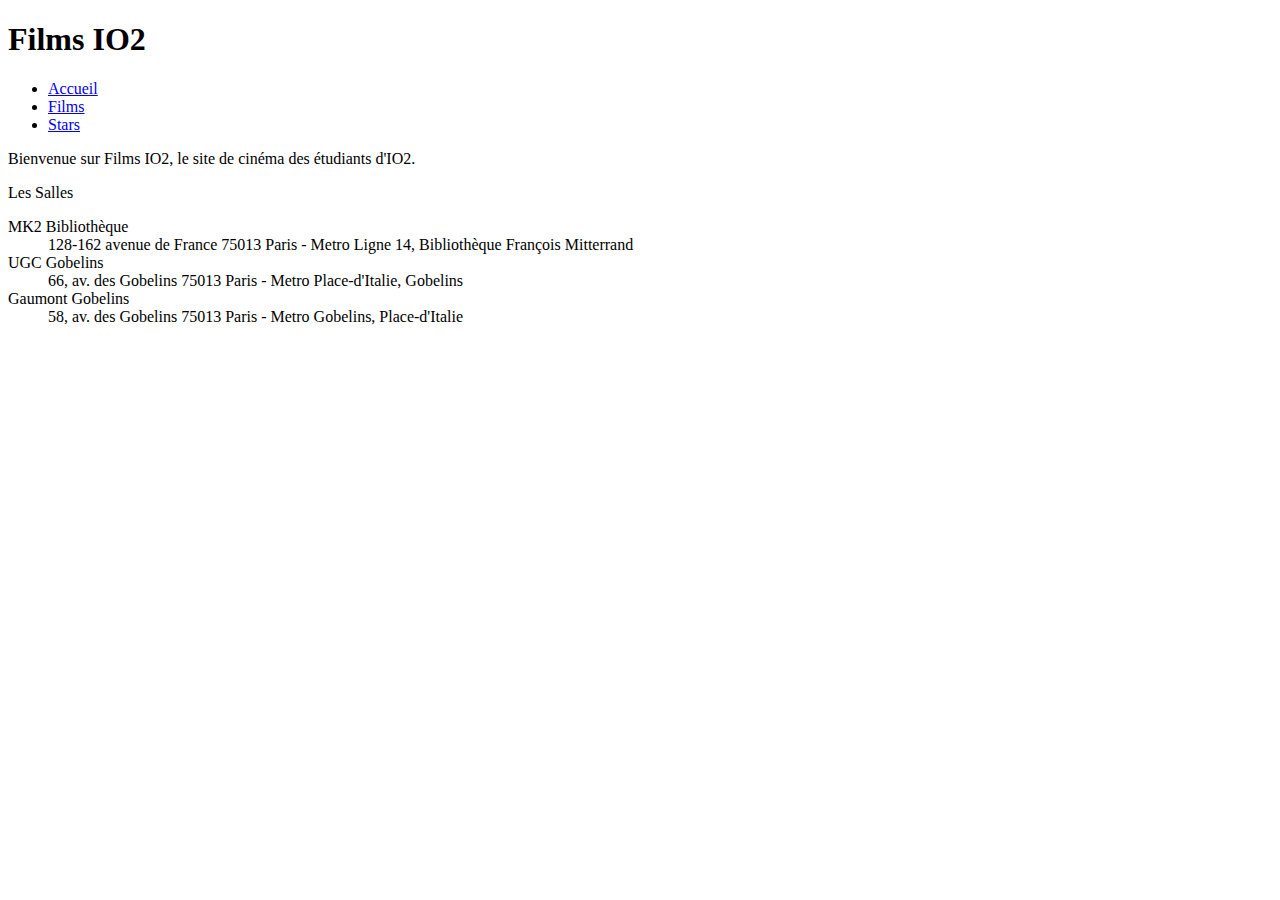
<file: Cours/2020/Internet et Outils/TP1/documents/Films-IO2/index.html>
<!DOCTYPE html>

<html dir="ltr" lang="fr" xmlns="http://www.w3.org/1999/xhtml">

	<head>

		<title>Films IO2</title>

	</head>

	<body>
		<h1> Films IO2</h1>

		<nav>
			<ul>
				<li><a href="./index.html">Accueil</a></li>
				<li><a href="./Films/films.html">Films</a></li>
				<li><a href="./Stars/stars.html">Stars</a></li>
			</ul>
		</nav>

		<p>Bienvenue sur Films IO2, le site de cinéma des étudiants d'IO2.</p>
		<p>Les Salles</p>
		<dl>
			<dt>MK2 Bibliothèque</dt>
			<dd>128-162 avenue de France 75013 Paris - Metro Ligne 14, Bibliothèque François Mitterrand</dd>
			<dt>UGC Gobelins</dt>
			<dd>66, av. des Gobelins 75013 Paris - Metro Place-d'Italie, Gobelins</dd>
			<dt>Gaumont Gobelins</dt>
			<dd>58, av. des Gobelins 75013 Paris - Metro Gobelins, Place-d'Italie</dd>
		  </dl>
			
	
	</body>

</html>
</file>
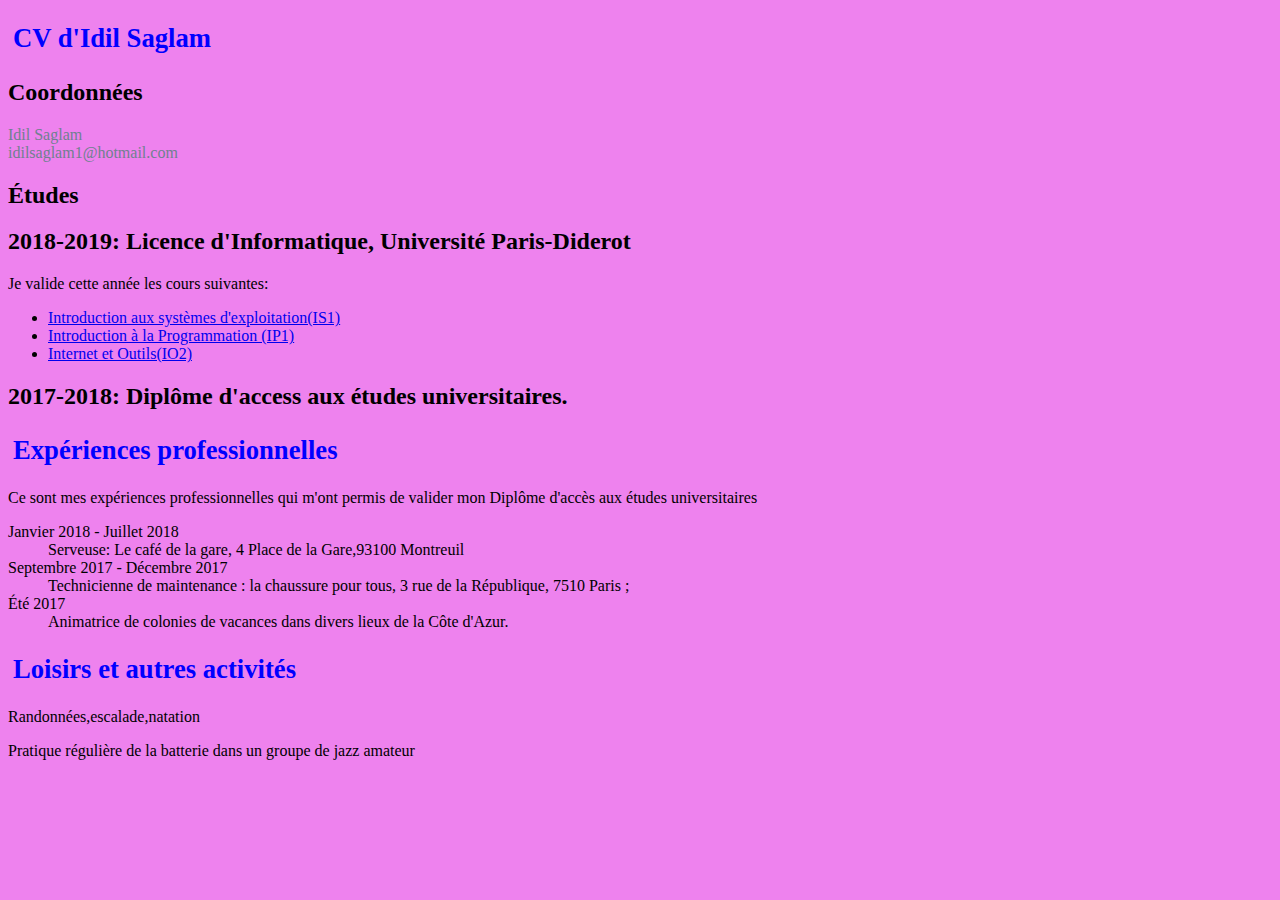
<file: Cours/2020/Internet et Outils/TP2/cv.html>
<!DOCTYPE html>
<html>
    <head>
        <link rel="stylesheet" href="styleCV.css">
    </head>
<body>
<h1>CV d'Idil Saglam</h1>
<h2>Coordonnées</h2>
<footer>
    <div>Idil Saglam</div>
    <div>idilsaglam1@hotmail.com</div>
</footer>

<h2>Études</h2>
<h2>2018-2019: Licence d'Informatique, Université Paris-Diderot</h2>
<div>Je valide cette année les cours suivantes:</div>

<ul>
    <li><a href="https://u-paris.fr/">Introduction aux systèmes d'exploitation(IS1)</a></li>
    <li><a href="https://u-paris.fr/">Introduction à la Programmation (IP1)</a></li>
    <li><a href="https://u-paris.fr/">Internet et Outils(IO2)<a></li>
</ul>

<h2>2017-2018: Diplôme d'access aux études universitaires.</h2>

<h1>Expériences professionnelles</h1>
<div>Ce sont mes expériences professionnelles qui m'ont permis de valider mon Diplôme d'accès aux études universitaires </div>

<dl>
    <dt>Janvier 2018 - Juillet 2018</dt>
    <dd>Serveuse: Le café de la gare, 4 Place de la Gare,93100 Montreuil</dd>
    <dt>Septembre 2017 - Décembre 2017</dt>
    <dd>Technicienne de maintenance : la chaussure pour tous, 3 rue de la République, 7510 Paris ;</dd>
    <dt>Été 2017</dt>
    <dd>Animatrice de colonies de vacances dans divers lieux de la Côte d'Azur.</dd>
</dl>

<h1>Loisirs et autres activités</h1>
<p>Randonnées,escalade,natation</p>
<p>Pratique régulière de la batterie dans un groupe de jazz amateur</p>
</body>
</html>
</file>
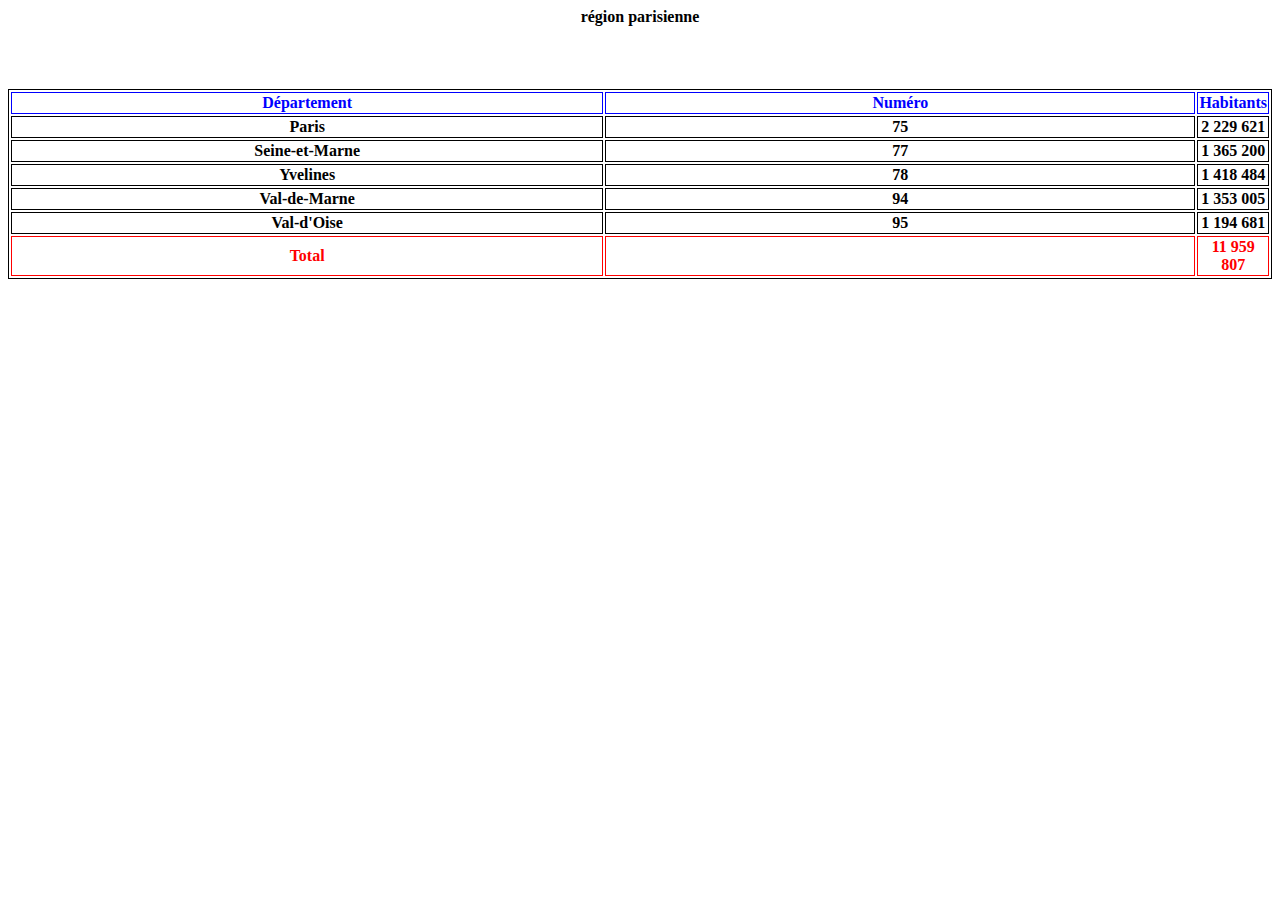
<file: Cours/2020/Internet et Outils/TP2/region.html>
<!DOCTYPE html>
<html>
    <head>
        <link rel="stylesheet" href="styleRegion.css">
   
    </head>
    <body>
        <div class="spaced-container">
            
            <legend>région parisienne</legend>
            
            <table>
                <thead id="first">
                    <tr>
                        <th>Département</th>
                        <th>Numéro</th>
                        <th>Habitants</th>
                    </tr>
                </thead>

                <tbody>
                    <tr>
                    <td>Paris</td>
                    <td>75</td>
                    <td>2 229 621</td>
                    </tr>

                    <tr>
                    <td>Seine-et-Marne</td>
                    <td>77</td>
                    <td>1 365 200</td>
                    </tr>

                    <tr>
                        <td>Yvelines</td>
                        <td>78</td>
                        <td>1 418 484</td>
                    </tr>

                    <tr>
                        <td>Val-de-Marne</td>
                        <td>94</td>
                        <td>1 353 005</td>
                    </tr>

                    <tr>
                        <td>Val-d'Oise</td>
                        <td>95</td>
                        <td>1 194 681</td>
                    </tr>
                </tbody>
                
                <tfoot id="last">
                    <tr>
                        <td>Total</td>
                        <td></td>
                        <td>11 959 807</td>
                    </tr>
                </tfoot>
            </table>
        </div>
    </body>
 </html>
</file>
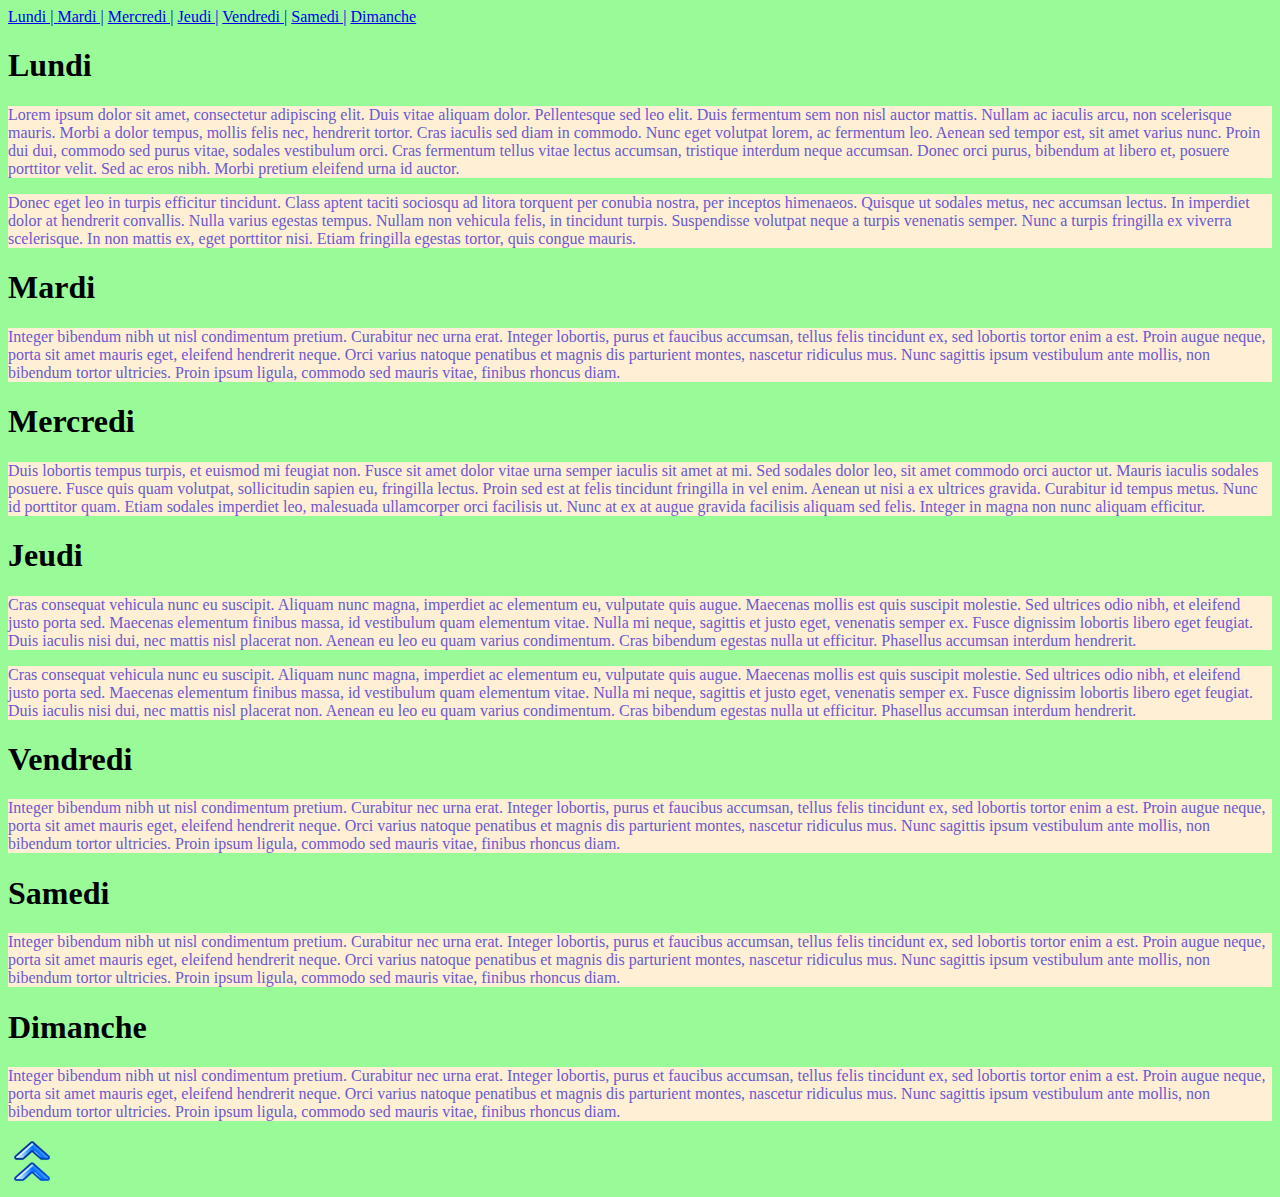
<file: Cours/2020/Internet et Outils/TP2/semaine.html>
<!DOCTYPE html>
<html>
    <head>
        <link rel="stylesheet" href="styleSemaine.css">
        <a href="#lundi">Lundi | </a>
        <a href="#mardi">Mardi |</a>
        <a href="#mercredi">Mercredi |</a>
        <a href="#jeudi">Jeudi |</a>
        <a href="#vendredi">Vendredi |</a>
        <a href="#samedi">Samedi |</a>
        <a href="#dimanche">Dimanche</a>
    </head>
    
    <body id="top">
        <section id="lundi">
        <h1>Lundi</h1>
        <p>
            Lorem ipsum dolor sit amet, consectetur adipiscing elit. Duis vitae aliquam dolor. Pellentesque sed leo elit. Duis fermentum sem non nisl auctor mattis. Nullam ac iaculis arcu, non scelerisque mauris. Morbi a dolor tempus, mollis felis nec, hendrerit tortor. Cras iaculis sed diam in commodo. Nunc eget volutpat lorem, ac fermentum leo. Aenean sed tempor est, sit amet varius nunc. Proin dui dui, commodo sed purus vitae, sodales vestibulum orci. Cras fermentum tellus vitae lectus accumsan, tristique interdum neque accumsan. Donec orci purus, bibendum at libero et, posuere porttitor velit. Sed ac eros nibh. Morbi pretium eleifend urna id auctor.
        </p>

        <p>
            Donec eget leo in turpis efficitur tincidunt. Class aptent taciti sociosqu ad litora torquent per conubia nostra, per inceptos himenaeos. Quisque ut sodales metus, nec accumsan lectus. In imperdiet dolor at hendrerit convallis. Nulla varius egestas tempus. Nullam non vehicula felis, in tincidunt turpis. Suspendisse volutpat neque a turpis venenatis semper. Nunc a turpis fringilla ex viverra scelerisque. In non mattis ex, eget porttitor nisi. Etiam fringilla egestas tortor, quis congue mauris.
        </p>
        </section>

        <section id="mardi">
        <h1>Mardi</h1>
        <p>
            Integer bibendum nibh ut nisl condimentum pretium. Curabitur nec urna erat. Integer lobortis, purus et faucibus accumsan, tellus felis tincidunt ex, sed lobortis tortor enim a est. Proin augue neque, porta sit amet mauris eget, eleifend hendrerit neque. Orci varius natoque penatibus et magnis dis parturient montes, nascetur ridiculus mus. Nunc sagittis ipsum vestibulum ante mollis, non bibendum tortor ultricies. Proin ipsum ligula, commodo sed mauris vitae, finibus rhoncus diam.
        </p>
        <h1 id="mercredi">Mercredi</h1>
        <p>
            Duis lobortis tempus turpis, et euismod mi feugiat non. Fusce sit amet dolor vitae urna semper iaculis sit amet at mi. Sed sodales dolor leo, sit amet commodo orci auctor ut. Mauris iaculis sodales posuere. Fusce quis quam volutpat, sollicitudin sapien eu, fringilla lectus. Proin sed est at felis tincidunt fringilla in vel enim. Aenean ut nisi a ex ultrices gravida. Curabitur id tempus metus. Nunc id porttitor quam. Etiam sodales imperdiet leo, malesuada ullamcorper orci facilisis ut. Nunc at ex at augue gravida facilisis aliquam sed felis. Integer in magna non nunc aliquam efficitur.
        </p>
        </section>

        <section id="jeudi">
        <h1>Jeudi</h1>
        <p>
            Cras consequat vehicula nunc eu suscipit. Aliquam nunc magna, imperdiet ac elementum eu, vulputate quis augue. Maecenas mollis est quis suscipit molestie. Sed ultrices odio nibh, et eleifend justo porta sed. Maecenas elementum finibus massa, id vestibulum quam elementum vitae. Nulla mi neque, sagittis et justo eget, venenatis semper ex. Fusce dignissim lobortis libero eget feugiat. Duis iaculis nisi dui, nec mattis nisl placerat non. Aenean eu leo eu quam varius condimentum. Cras bibendum egestas nulla ut efficitur. Phasellus accumsan interdum hendrerit.
        </p>
        <p>
            Cras consequat vehicula nunc eu suscipit. Aliquam nunc magna, imperdiet ac elementum eu, vulputate quis augue. Maecenas mollis est quis suscipit molestie. Sed ultrices odio nibh, et eleifend justo porta sed. Maecenas elementum finibus massa, id vestibulum quam elementum vitae. Nulla mi neque, sagittis et justo eget, venenatis semper ex. Fusce dignissim lobortis libero eget feugiat. Duis iaculis nisi dui, nec mattis nisl placerat non. Aenean eu leo eu quam varius condimentum. Cras bibendum egestas nulla ut efficitur. Phasellus accumsan interdum hendrerit.
        </p>
        </section>

        <section id="vendredi">
        <h1>Vendredi</h1>
        <p>
            Integer bibendum nibh ut nisl condimentum pretium. Curabitur nec urna erat. Integer lobortis, purus et faucibus accumsan, tellus felis tincidunt ex, sed lobortis tortor enim a est. Proin augue neque, porta sit amet mauris eget, eleifend hendrerit neque. Orci varius natoque penatibus et magnis dis parturient montes, nascetur ridiculus mus. Nunc sagittis ipsum vestibulum ante mollis, non bibendum tortor ultricies. Proin ipsum ligula, commodo sed mauris vitae, finibus rhoncus diam.
        </p>
        </section>

        <section id="samedi">
        <h1>Samedi</h1>
        <p>
            Integer bibendum nibh ut nisl condimentum pretium. Curabitur nec urna erat. Integer lobortis, purus et faucibus accumsan, tellus felis tincidunt ex, sed lobortis tortor enim a est. Proin augue neque, porta sit amet mauris eget, eleifend hendrerit neque. Orci varius natoque penatibus et magnis dis parturient montes, nascetur ridiculus mus. Nunc sagittis ipsum vestibulum ante mollis, non bibendum tortor ultricies. Proin ipsum ligula, commodo sed mauris vitae, finibus rhoncus diam.
        </p>
        </section>

        <sectionid="dimanche">
        <h1>Dimanche</h1>
        <p>
            Integer bibendum nibh ut nisl condimentum pretium. Curabitur nec urna erat. Integer lobortis, purus et faucibus accumsan, tellus felis tincidunt ex, sed lobortis tortor enim a est. Proin augue neque, porta sit amet mauris eget, eleifend hendrerit neque. Orci varius natoque penatibus et magnis dis parturient montes, nascetur ridiculus mus. Nunc sagittis ipsum vestibulum ante mollis, non bibendum tortor ultricies. Proin ipsum ligula, commodo sed mauris vitae, finibus rhoncus diam.
        </p>
        </section>
        <a href="#top"><img src="./2uparrow.png"></a>
        
    </body>
</html>
</file>
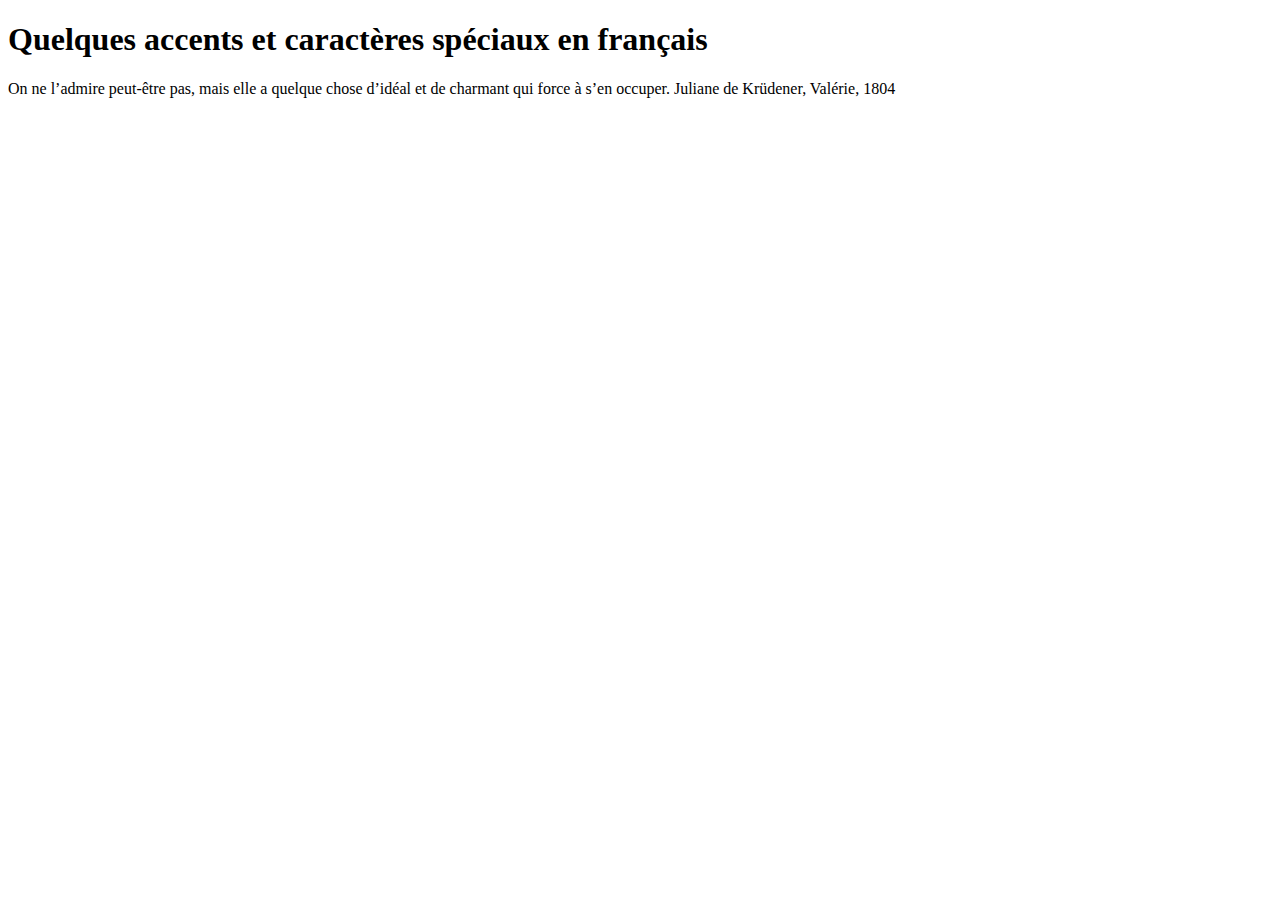
<file: Cours/2020/Internet et Outils/TP1/documents/accents.html>
<!DOCTYPE html>
<html lang="fr">
  <head>
   <meta charset="utf-8">
    <h1>Quelques accents et caractères spéciaux en français</h1>
   <p>On ne l’admire peut-être pas, mais elle a quelque chose d’idéal et de charmant qui force à s’en occuper. Juliane de Krüdener, Valérie, 1804</p>
  </body>
</html>
</file>
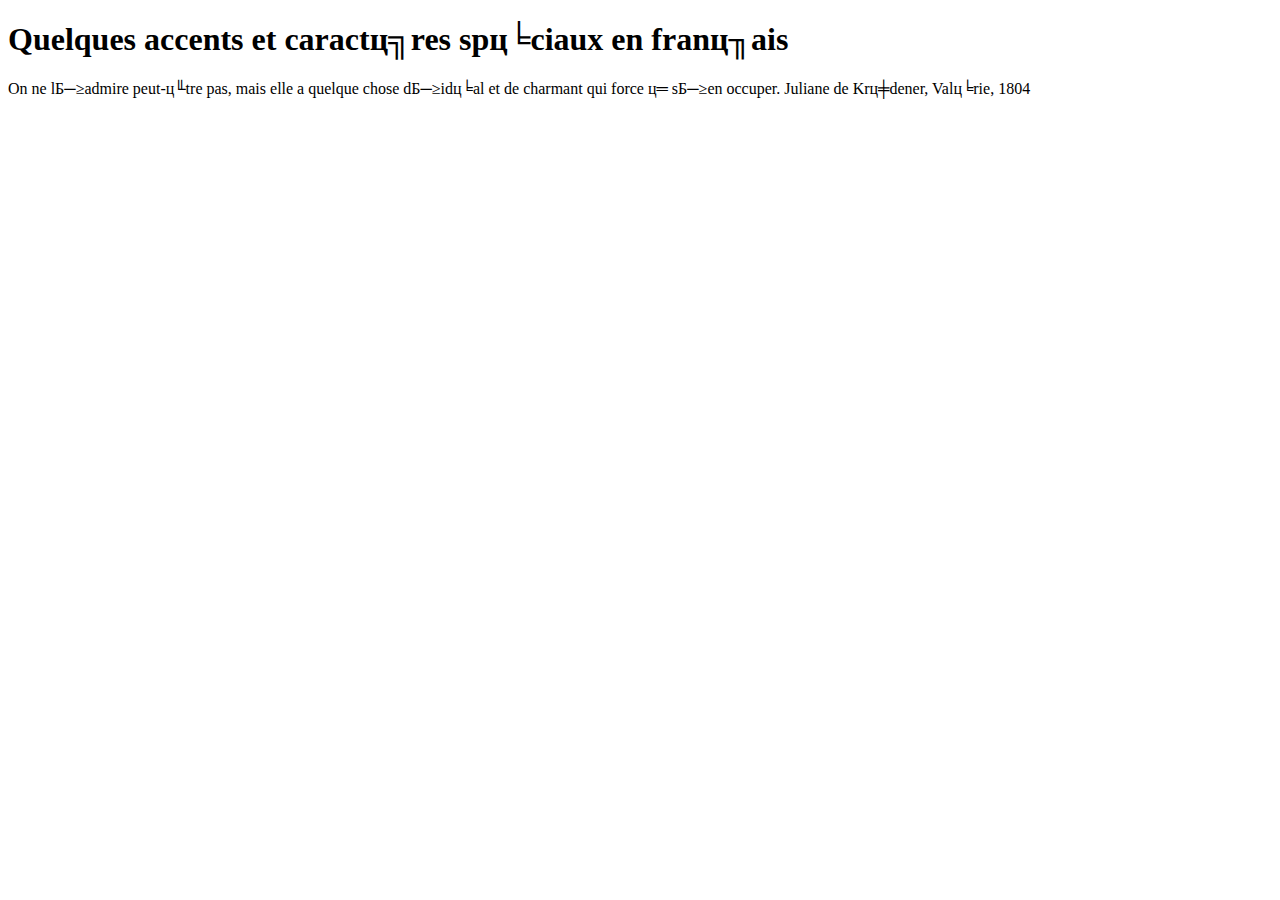
<file: Cours/2020/Internet et Outils/TP1/documents/accents2.html>
<!DOCTYPE html>
<html lang="fr">
  <head>
   <meta charset="koi8-r">
    <h1>Quelques accents et caractères spéciaux en français</h1>
   <p>On ne l’admire peut-être pas, mais elle a quelque chose d’idéal et de charmant qui force à s’en occuper. Juliane de Krüdener, Valérie, 1804</p>
  </body>
</html>
</file>
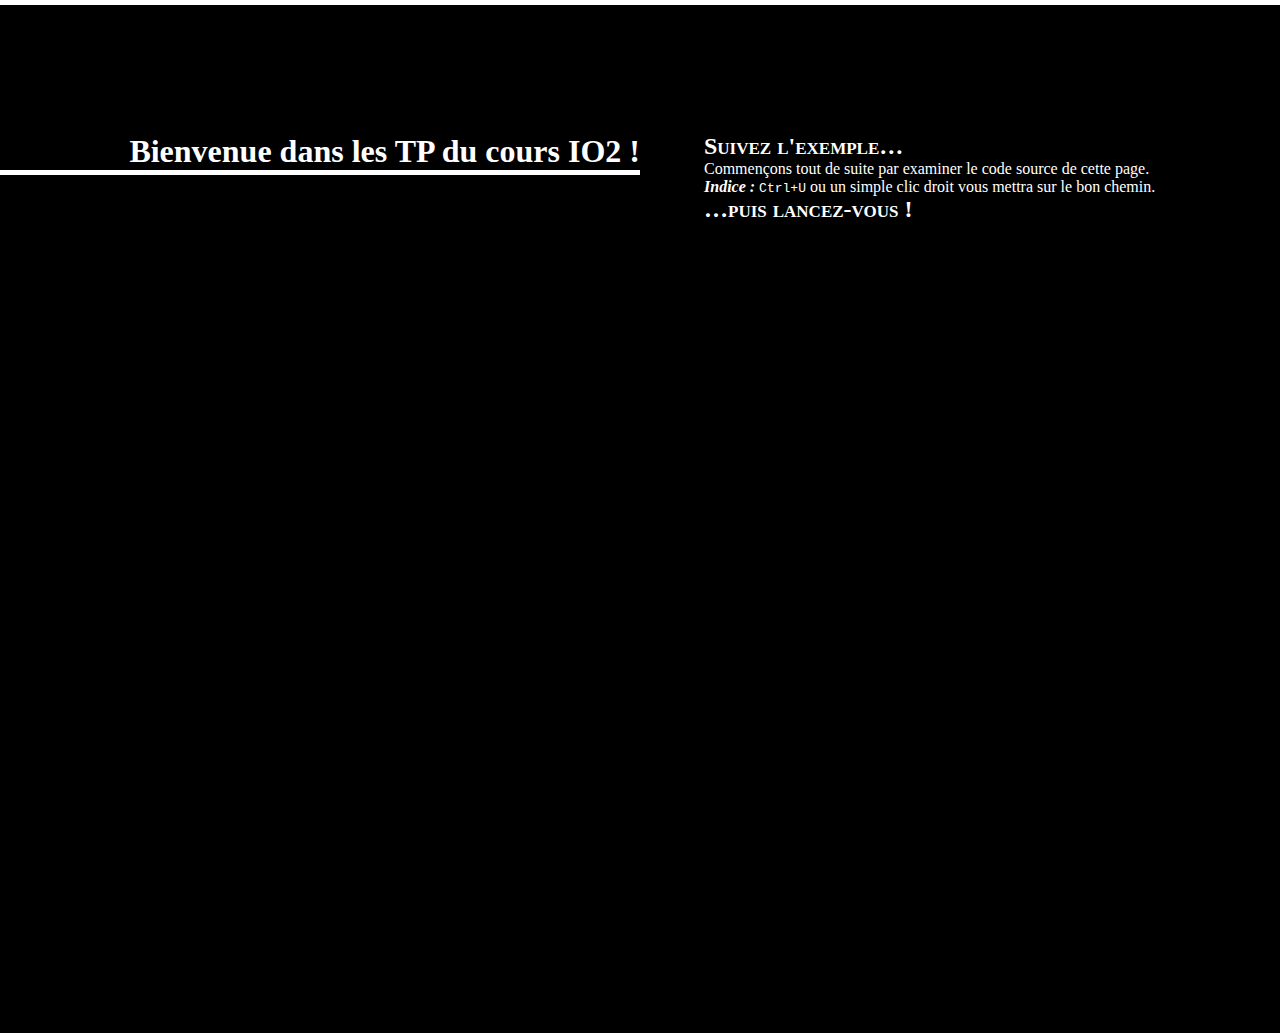
<file: Cours/2020/Internet et Outils/TP1/documents/accueil.html>
<!DOCTYPE html>
<html lang="fr">
  <head>
    <link rel="stylesheet" href="style2.css">
    <meta charset="utf-8">
    <title>Le mot de bienvenue</title>
  </head>

  <body>
    <h1>Bienvenue dans les TP du cours IO2 !</h1>

    <h2>Suivez l'exemple…</h2>

    <p>Commençons tout de suite par examiner le code source de cette page.</p>

    <p><strong><em>Indice :</em></strong> <kbd><kbd>Ctrl</kbd>+<kbd>U</kbd></kbd> ou un simple clic droit vous mettra sur le bon chemin.</p>

    <!-- ceci est un commentaire HTML, il n'est pas lu par le navigateur -->

    <h2>…puis lancez-vous !</h2>
  </body>
</html>
</file>
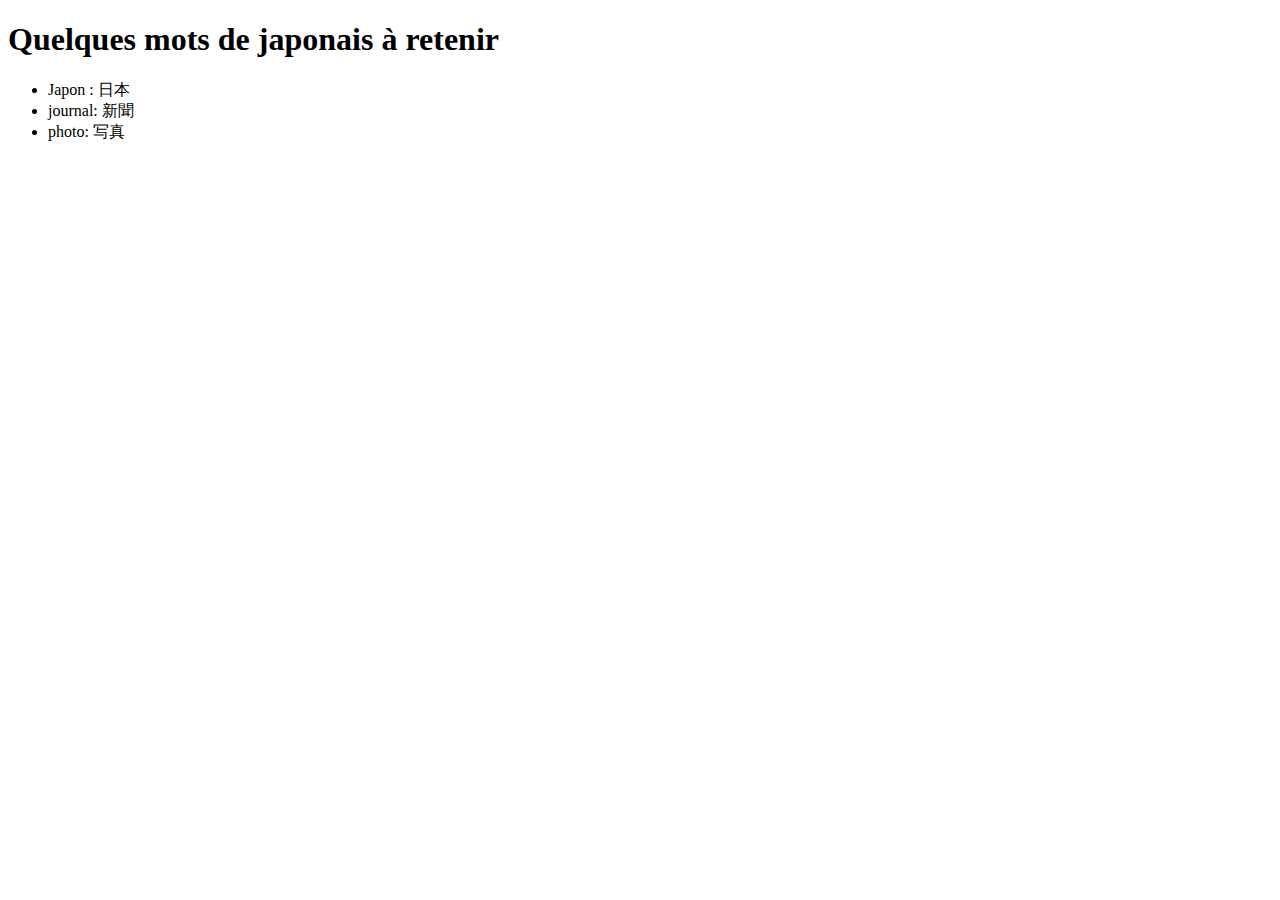
<file: Cours/2020/Internet et Outils/TP1/documents/codage.html>
<!DOCTYPE html>
<html lang="fr">
  <head>
   <meta charset="utf-8">

    <title>Problème de codage!</title>
  </head>

  <body>
    <h1>Quelques mots de japonais à retenir</h1>

    
   

    <ul>
      <li> Japon : 日本 </li>
      <li> journal: 新聞 </li>
    <li> photo: 写真 </li>
</ul>

   
  </body>
</html>
</file>
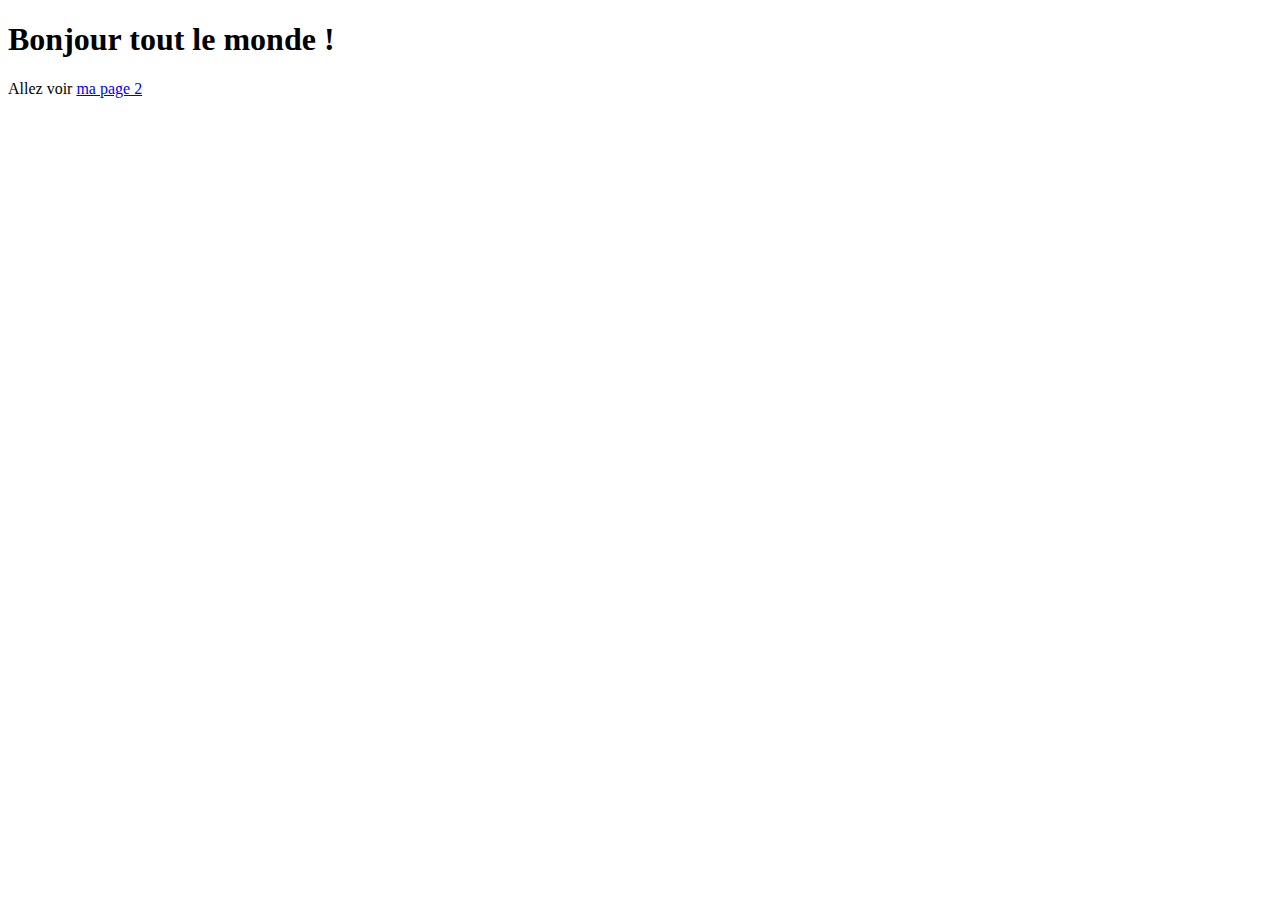
<file: Cours/2020/Internet et Outils/TP1/documents/page1.html>
<!DOCTYPE html>
<html lang="fr">
    <head>
        <meta charset="utf-8">
        <title>Une page minimaliste</title>
    </head>

    <body>
        <h1>Bonjour tout le monde !</h1>
        <p>Allez voir
            <a href="./page2.html">
                ma page 2
            </a>
        </p>
    </body>
</html>
</file>
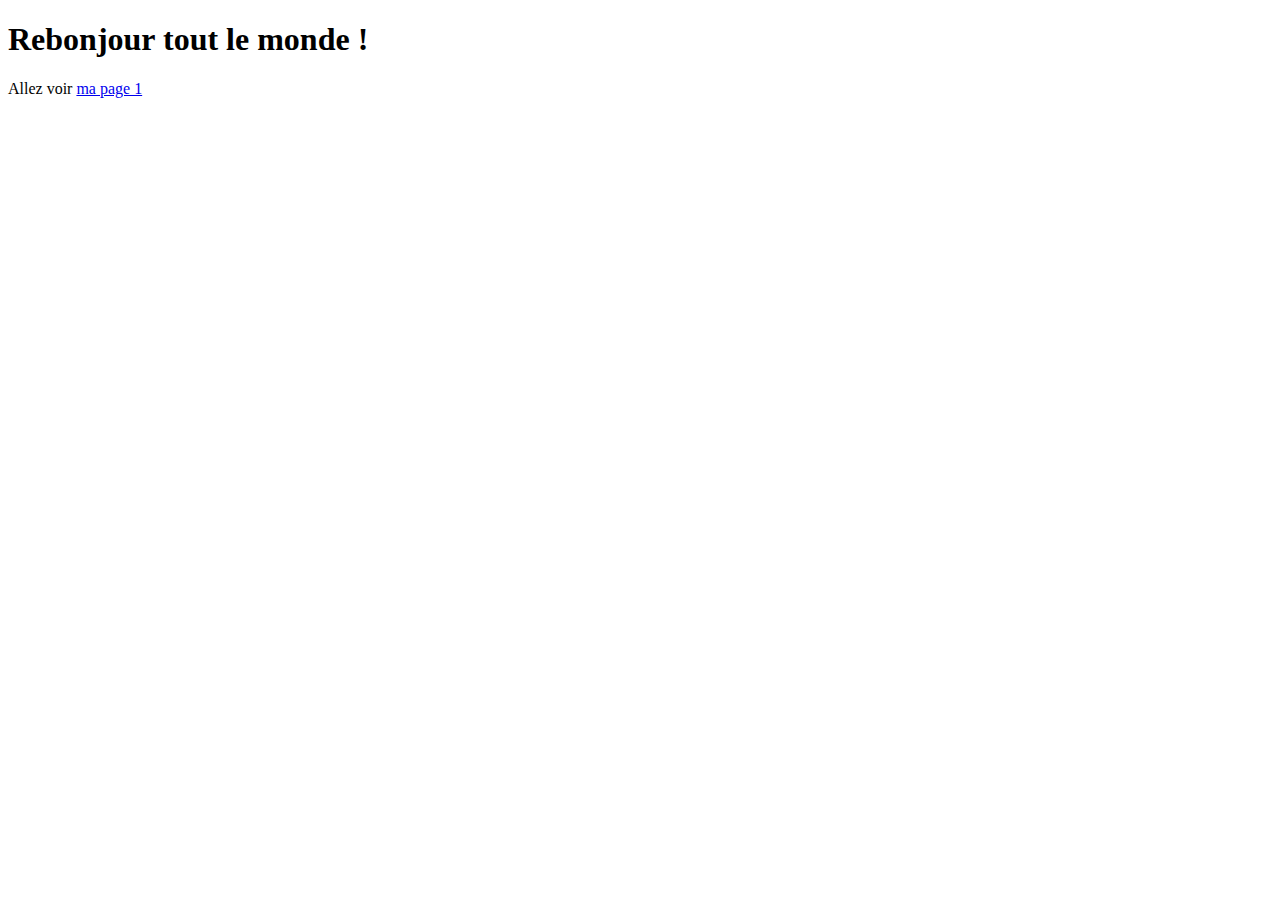
<file: Cours/2020/Internet et Outils/TP1/documents/page2.html>
<!DOCTYPE html>
<html lang="fr">
    <head>
        <meta charset="utf-8">
        <title>Un lien vers ma page minimaliste</title>
    </head>

    <body>
        <h1>Rebonjour tout le monde !</h1>
        <p>Allez voir
            <a href="./page1.html">
                ma page 1
            </a>
        </p>
    </body>
</html>
</file>
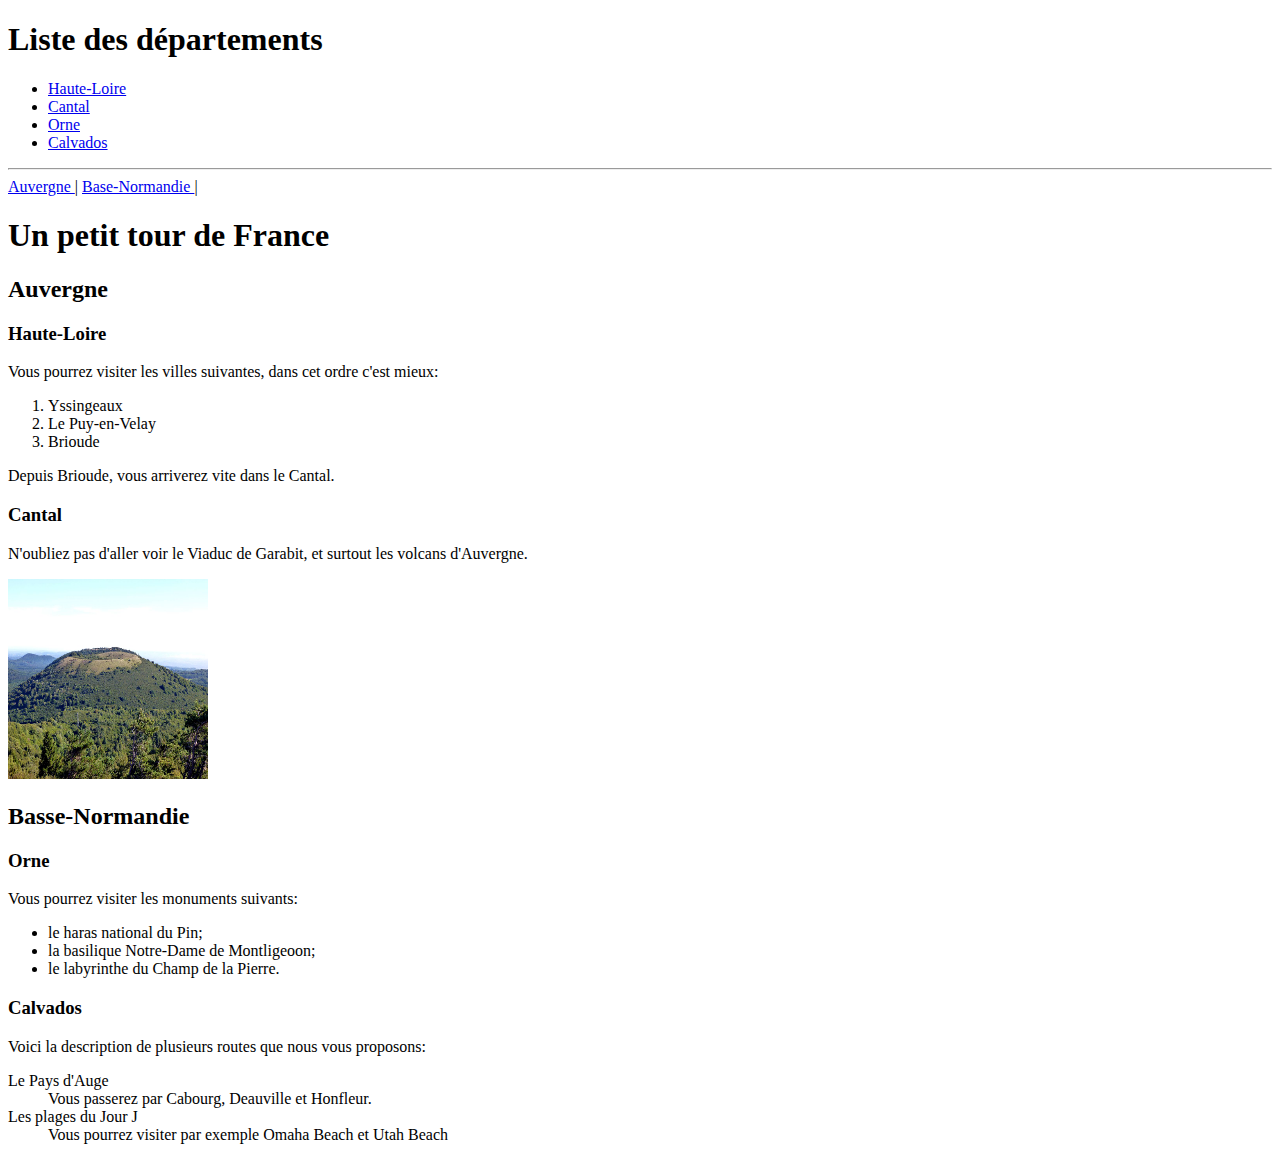
<file: Cours/2020/Internet et Outils/TP1/documents/tourisme.html>
<!DOCTYPE html>
<html lang="fr">

  <head>
    <!-- <link rel="stylesheet" href="style3.css"> -->
    <meta charset="utf-8" />
    <title>La site d'Idil</title>
  </head>

  <body>
    <h1>Liste des départements</h1>
    <ul>
      <li>
        <a href="#haute-loire">Haute-Loire</a>
      </li>
      <li>
        <a href="#cantal">Cantal</a>
      </li>
      <li>
        <a href="#orne">Orne</a>
      </li>
      <li>
        <a href="#calvados">Calvados</a>
      </li>
    </ul>
    <hr />
    <nav>
      <a href="https://fr.wikipedia.org/wiki/Auvergne">
        Auvergne
      </a> |
      <a href="https://fr.wikipedia.org/wiki/Basse-Normandie">
        Base-Normandie
      </a> |
    </nav>

    <h1>
      Un petit tour de France
    </h1>
    <h2>
      Auvergne
    </h2>

    <article>
      <h3 id="haute-loire">
        Haute-Loire
      </h3>
      <p>
        Vous pourrez visiter les villes suivantes, dans cet ordre c'est mieux:
      </p>
    </article>
    <ol type="1">
      <li>Yssingeaux</li>
      <li>Le Puy-en-Velay</li>
      <li>Brioude</li>
    </ol>
    <p>Depuis Brioude, vous arriverez vite dans le Cantal.</p>

    <h3 id="cantal">Cantal</h3>
    <p>N'oubliez pas d'aller voir le Viaduc de Garabit, et surtout les volcans d'Auvergne.</p>
    <a href="http://www.lesvolcansdauvergne.com/">
      <img src="./Puy_des_Goules1.jpg" alt="Les volcanes" style="width: 200px; height: 200px" />
    </a>

    <h2>Basse-Normandie</h2>

    <h3 id="orne">Orne</h3>
    <p>Vous pourrez visiter les monuments suivants:</p>
    <ul>
      <li>le haras national du Pin;</li>
      <li>la basilique Notre-Dame de Montligeoon;</li>
      <li>le labyrinthe du Champ de la Pierre.</li>
    </ul>

    <h3 id="calvados">Calvados</h3>
    <p>Voici la description de plusieurs routes que nous vous proposons:</p>

    <dl>
      <dt>Le Pays d'Auge</dt>
      <dd>Vous passerez par Cabourg, Deauville et Honfleur.</dd>
      <dt>Les plages du Jour J</dt>
      <dd>Vous pourrez visiter par exemple Omaha Beach et Utah Beach</dd>
    </dl>
  </body>

</html>
</file>
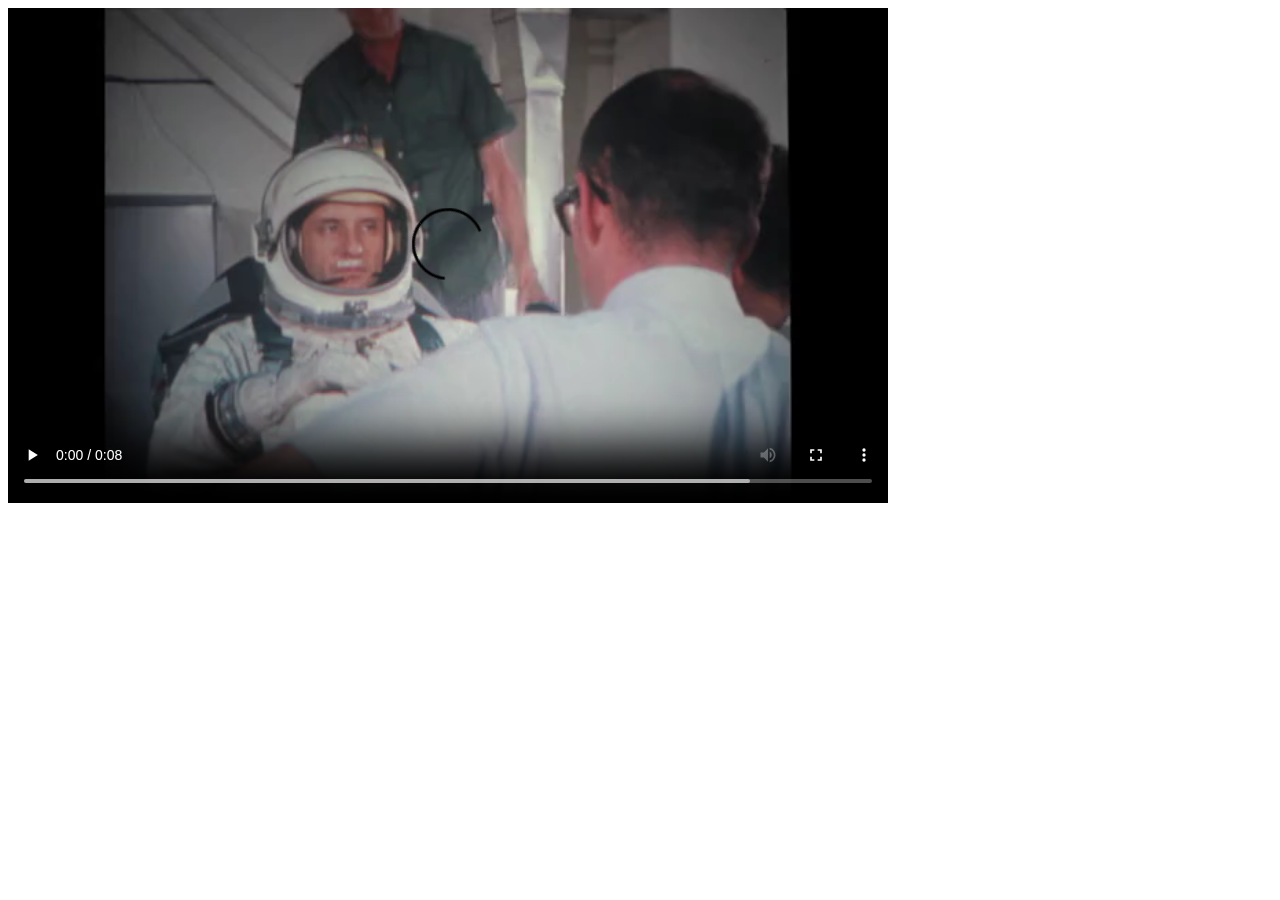
<file: Cours/2020/Internet et Outils/TP1/documents/video.html>
<!DOCTYPE html> 
<html> 
<body> 

<video width="880" controls>
  <source src="technician.mp4" type="video/mp4"/>
    <track src="fgsubtitles_en.vtt" kind="subtitles" srclang="en" label="English"/>
    <track src="fgsubtitles_no.vtt" kind="subtitles" srclang="no" label="Norwegian"/>
</video>

</body> 
</html>
</file>
<file: Cours/2020/Internet et Outils/TP2/styleCV.css>
body{
    background-color:violet;
}
h1{
    color:blue;
    padding: 5px;
    font-weight: bold;
    font-size: 20pt;
    /* text-align: center; */
}
footer{
    color:slategray;
    font-size: 10;
}
</file>
<file: Cours/2020/Internet et Outils/TP2/styleRegion.css>
table, th, td {
border: 1px solid black;
text-align: center;
}

div.spaced-container{
    text-align: center;
    font-weight: bold;
}

div.spaced-container legend {
    margin-bottom: 5%;
}

td {
  width: 50%;  
}

#first th{
    color: blue;
    border: 1px solid blue;
}

div.centered-container {
    text-align: center;
}

#last td{
    color:red;
    border-color: red;
}
</file>
<file: Cours/2020/Internet et Outils/TP2/styleSemaine.css>
body{
    background-color: palegreen;
}
p{
    background-color: papayawhip;
    color:slateblue;
}
#a{
    color: dimgray;
    ;
}
header{
    background-color: peachpuff;
    text-decoration:none
}
</file>
<file: Cours/2020/Internet et Outils/TP1/documents/style2.css>
* {margin: 0; padding: 0; color: white;}

html {
	height: 100%;
	border-top: solid 5px white;
	padding-top: 10%;
	background-color: black;
	background-image: url('https://upload.wikimedia.org/wikipedia/commons/4/48/Magnolia_%C3%97_soulangeana_blossom.jpg');
	background-position: bottom;
	background-repeat: no-repeat;
	}

h1 {
	width: 50%;
	float: left;
	text-align: right;
	border-bottom: solid 5px white;
}

h2 {
	margin-left: 55%;
	font-variant: small-caps;
}

p {margin-left: 55%;}
</file>
<file: Cours/2020/Internet et Outils/TP1/documents/style3.css>
* {margin: 0; padding: 0; color: white;}

html {
	height: 100%;
	border-top: solid 5px white;
	padding-top: 10%;
	background-color: black;
	background-image: url('https://upload.wikimedia.org/wikipedia/commons/8/83/Ch%C3%A2tenois_040.JPG');
	background-position: bottom;
	background-repeat: no-repeat;
	}

h1 {
	width: 50%;
	float: left;
	text-align: right;
	border-bottom: solid 5px white;
}

h2 {
	margin-left: 55%;
	font-variant: small-caps;
}

p {margin-left: 55%;}
</file>
